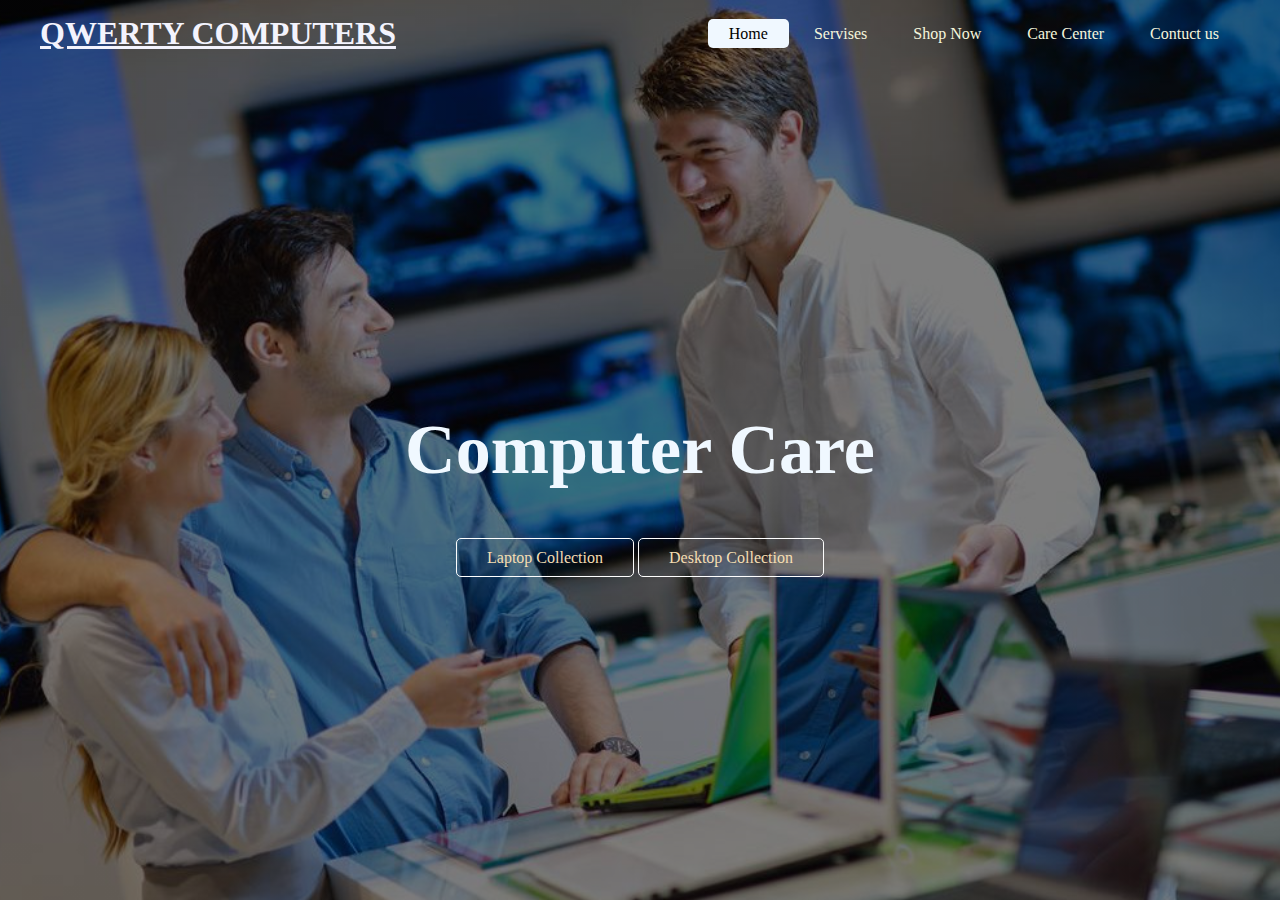
<file: index.html>
<!DOCTYPE html>
<html lang="en">
<head>
    <meta charset="UTF-8">
    <meta name="viewport" content="width=device-width, initial-scale=1.0">
    <title>Document</title>
    <link rel="stylesheet" type="text/css" href="stylee.css">
</head>
<body>
    <header>
     <div class="main">
         <div class="logo">
             <h1><u>QWERTY COMPUTERS</u></h1>


         </div>
<ul>

    <li class="active"><a href="#">Home</a></li>
    <li><a href="OurService.html">Servises</a></li>
    <li><a href="Shopnow.html">Shop Now</a></li>
    <li><a href="#">Care Center</a></li>
    <li><a href="#">Contuct us</a></li>
</ul>

     </div>

     <div class="title">
<h1>Computer Care</h1>

     </div>
     <div class="button">
        <a href="https://3dwarehouse.sketchup.com/collection/c8d65633-b16e-4a7d-b860-792fa20f68ff/LAPTOP-COLLECTIONS" class="btn">Laptop Collection</a>
        <a href="desktop.html" class="btn">Desktop Collection</a>


     </div>

    </header>
</body>
</html>
</file>
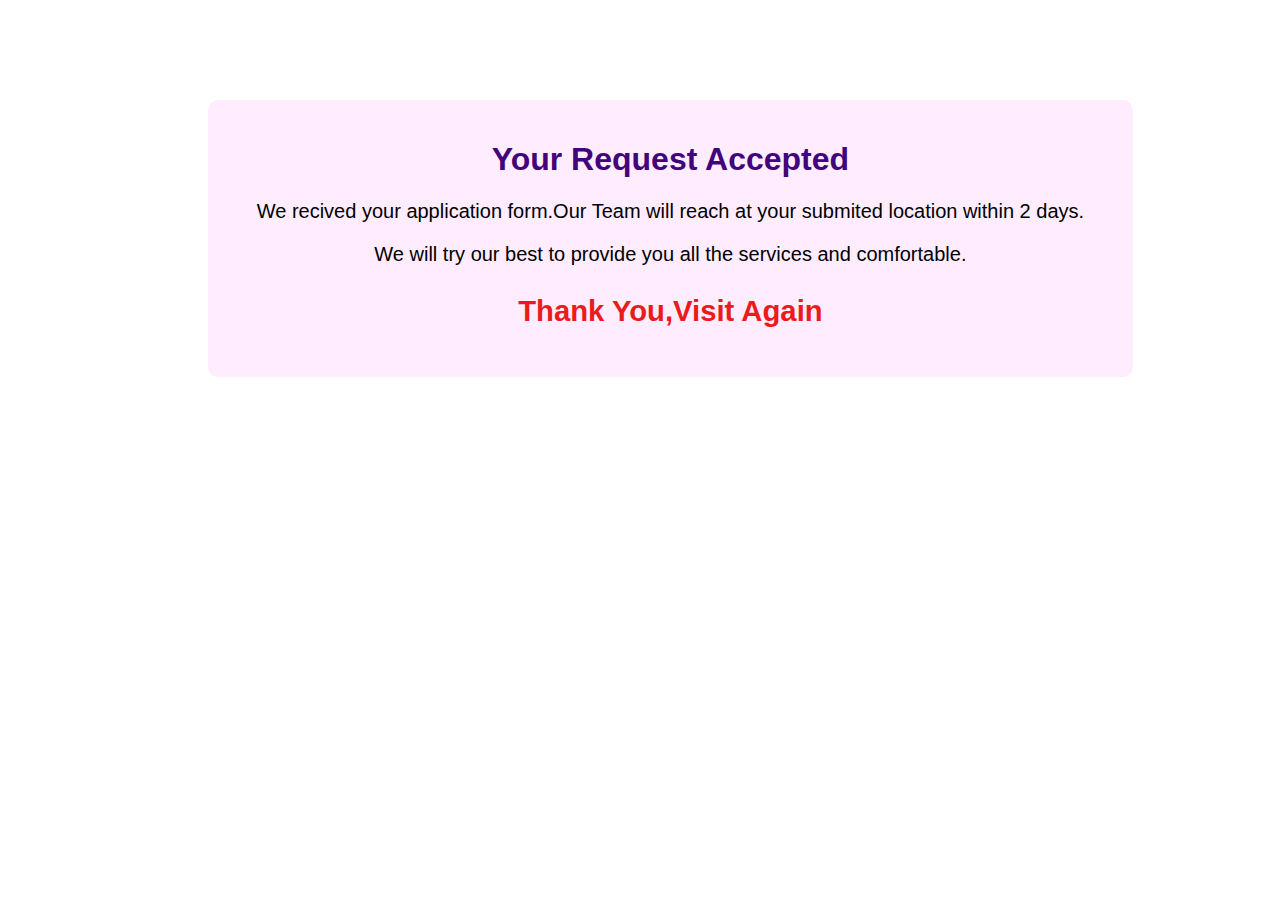
<file: AcceptedRepairFrom.html>
<!DOCTYPE html>
<html lang="en">
<head>
    <meta charset="UTF-8">
    <meta name="viewport" content="width=device-width, initial-scale=1.0">
    <title>Document</title>
<style>
body{
display: block;
text-align: center;
font-family: 'Lucida Sans', 'Lucida Sans Regular', 'Lucida Grande', 'Lucida Sans Unicode', Geneva, Verdana, sans-serif;
border-top: 150px;
}

.Headder{
    color: rgb(65, 4, 122);
}
.Container{

    font-size: 20px;

}
.Tahnk{
font-size: 25px;
color: rgb(236, 27, 27);
}

.Bg{
    background-color: rgb(255, 236, 254);
    width: 70%;
    margin-left: 200px;
    text-align: center;
    padding: 20px;
    border-radius: 10px;
   margin-top: 100px;
}

</style>

</head>
<body>
    <div class="Bg">
    <div class="Headder">

      <h1>Your Request Accepted</h1>
        
    </div>
    <div class="Container">
      <p>We recived your application form.Our Team will reach at your submited location 
          within 2 days.</p>
          <p>We will try our best to provide you all the services and comfortable.</p>
          
      

    </div>
<div class="Tahnk">

   <h3>Thank You,Visit Again</h3>    
</div>
</div>
</body>
</html>
</file>
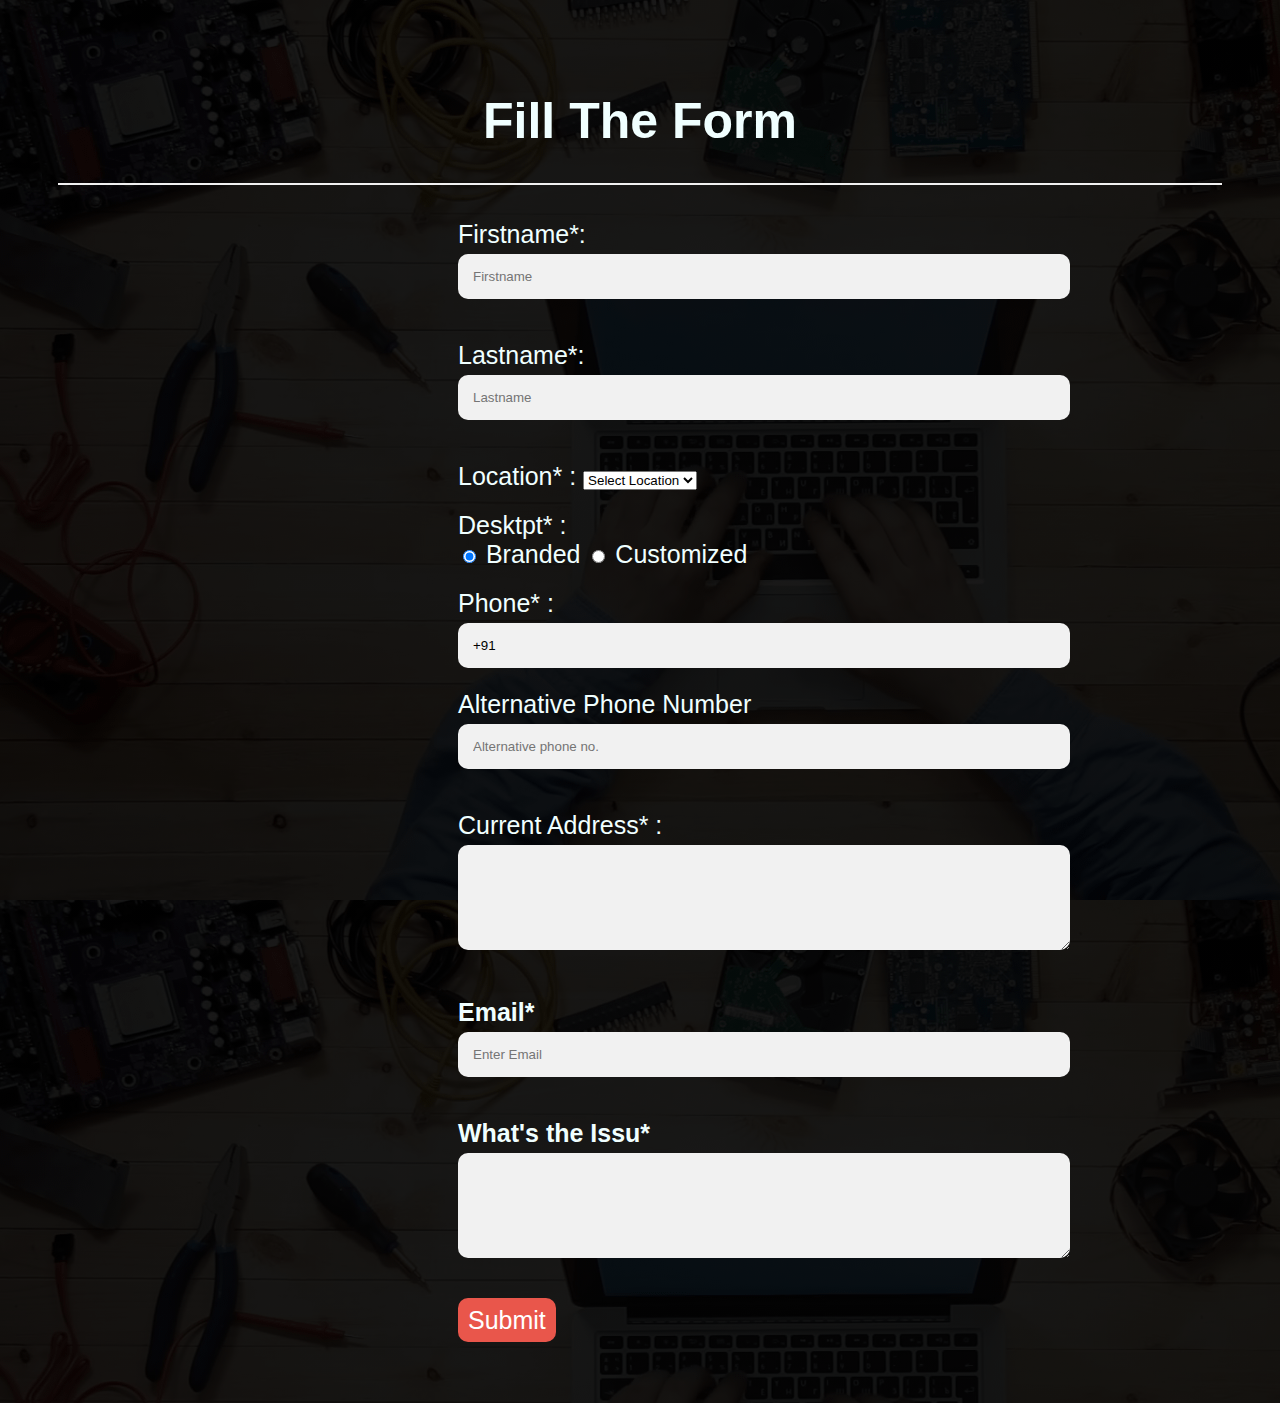
<file: Deskform.html>
<!DOCTYPE html>  
<html>  
<head>  
<meta name="viewport" content="width=device-width, initial-scale=1">  
<style>  
body{  
  font-family: Calibri, Helvetica, sans-serif;  
  background-image:linear-gradient(rgba(0,0,0,0.9),rgba(0,0,0,0.9)), url(form.png);
  color: azure; 
  font-size: 25px;
  background-blend-mode: darken;
  
}  
.container {  
    padding: 50px;  
    
  
}  
  
input[type=text], input[type=password], textarea {  
  width: 100%;  
  padding: 15px;  
  margin: 5px 0 22px 0;  
  display: inline-block;  
  border: none;  
  background: #f1f1f1;  
  border-radius: 10px;
}  

input[type=text]:focus, input[type=password]:focus {  
  background-color: rgb(22, 22, 21);  
  outline: none;  
  color: #ffffff;
}  
 div {  
            padding: 10px 0;  
         }  
hr {  
  border: 1px solid #f1f1f1;  
  margin-bottom: 25px;  
}  
.button {  
  background-color: #e9564b;  
  color: white;  
  padding: 16px 20px;  
  margin: 8px 0;  
  border: none;  
  cursor: pointer;  
  width: 50%;  
  border-radius: 10px;
  margin-left: 400px;
  text-align: center;
   
}  
.button:hover {  
  opacity: 1;  
  background-color: #a81308;
} 
.first{
  width: 50%;
  margin-left: 400px;
}

.Midname{
  width: 50%;
  margin-left: 400px;
}

.Lastname{
  width: 50%;
  margin-left: 400px;
}

.Location{
  width: 50%;
  margin-left: 400px;
}

.Brand{

  width: 50%;
  margin-left: 400px;
}

.Phone{
  width: 50%;
  margin-left: 400px;
}

.Adress{
  width: 50%;
  margin-left: 400px;
}
.Email{
  width: 50%;
  margin-left: 400px;
}
.Model{
  width: 50%;
  margin-left: 400px;
}
.Issu{
  width: 50%;
  margin-left: 400px;
}

.btn{
  background-color: #e9564b;  
  color: white;  
  padding:8px 10px;  
  margin: 10px 10px;  
  border: none;  
  cursor: pointer;  
  width: 50%;  
  border-radius: 10px;
  margin-left: 400px;
  text-align: center;
  text-decoration: none;
}

.btn:hover{

  background-color: rgb(92, 3, 3);
  color: rgb(253, 253, 255);
}

</style>  
</head>  
<body>  
<form>  
  <div class="container">  
  <center>  <h1> Fill The Form</h1> </center>  
  <hr>  
  <div class="first">
  <label> Firstname*: </label>   
<input type="text" name="firstname" placeholder= "Firstname" size="15" required />   
</div>

<div class="Lastname">
<label> Lastname*: </label>    
<input type="text" name="lastname" placeholder="Lastname" size="15"required />   
</div>

<div class="Location">  
<label>   
Location* :  
</label>   
  
<select>  
<option value="City">Select Location</option>  
<option value="Balurghat">Balurghat</option>  
<option value="Gangarampur">Gangarampur</option>  
<option value="Patiram">Patiram</option>  
<option value="Buniadpur">Buniadpur</option>  
<option value="Safanagar">Safanagar</option>  
<option value="Hili">Hili</option>  
</select>  
</div>  
<div class="Brand">  
<label>   
Desktpt* :  
</label><br>  
<input type="radio" value="Male" name="gender" checked > Branded   
<input type="radio" value="Female" name="gender"> Customized   


  
</div>  

<div class="Phone">
<label>   
Phone* :  
</label>  
<input type="text" name="country code" placeholder="Country Code"  value="+91" size="2"/> 
<label>Alternative Phone Number</label>  
<input type="text" name="phone" placeholder="Alternative phone no." size="10"/ required>   
</div>
<div class="Adress">
Current Address* :  
<textarea cols="80" rows="5" placeholder="Current Address" value="address" required>  
</textarea>  

</div>
<div class="Email">
 <label for="email"><b>Email*</b></label>  
 <input type="text" placeholder="Enter Email" name="email" required>  
</div>


  <div class="Issu">

    <label for="psw-repeat"><b>What's the Issu*</b></label>  
    <textarea cols="80" rows="5" placeholder="Issu" value="Issu" required>  
    </textarea> 
  </div>
  
  <div >
    <a href="AcceptedRepairFrom.html" class="btn">Submit</a>
    


 </div>    
</form>  
</body>  
</html>
</file>
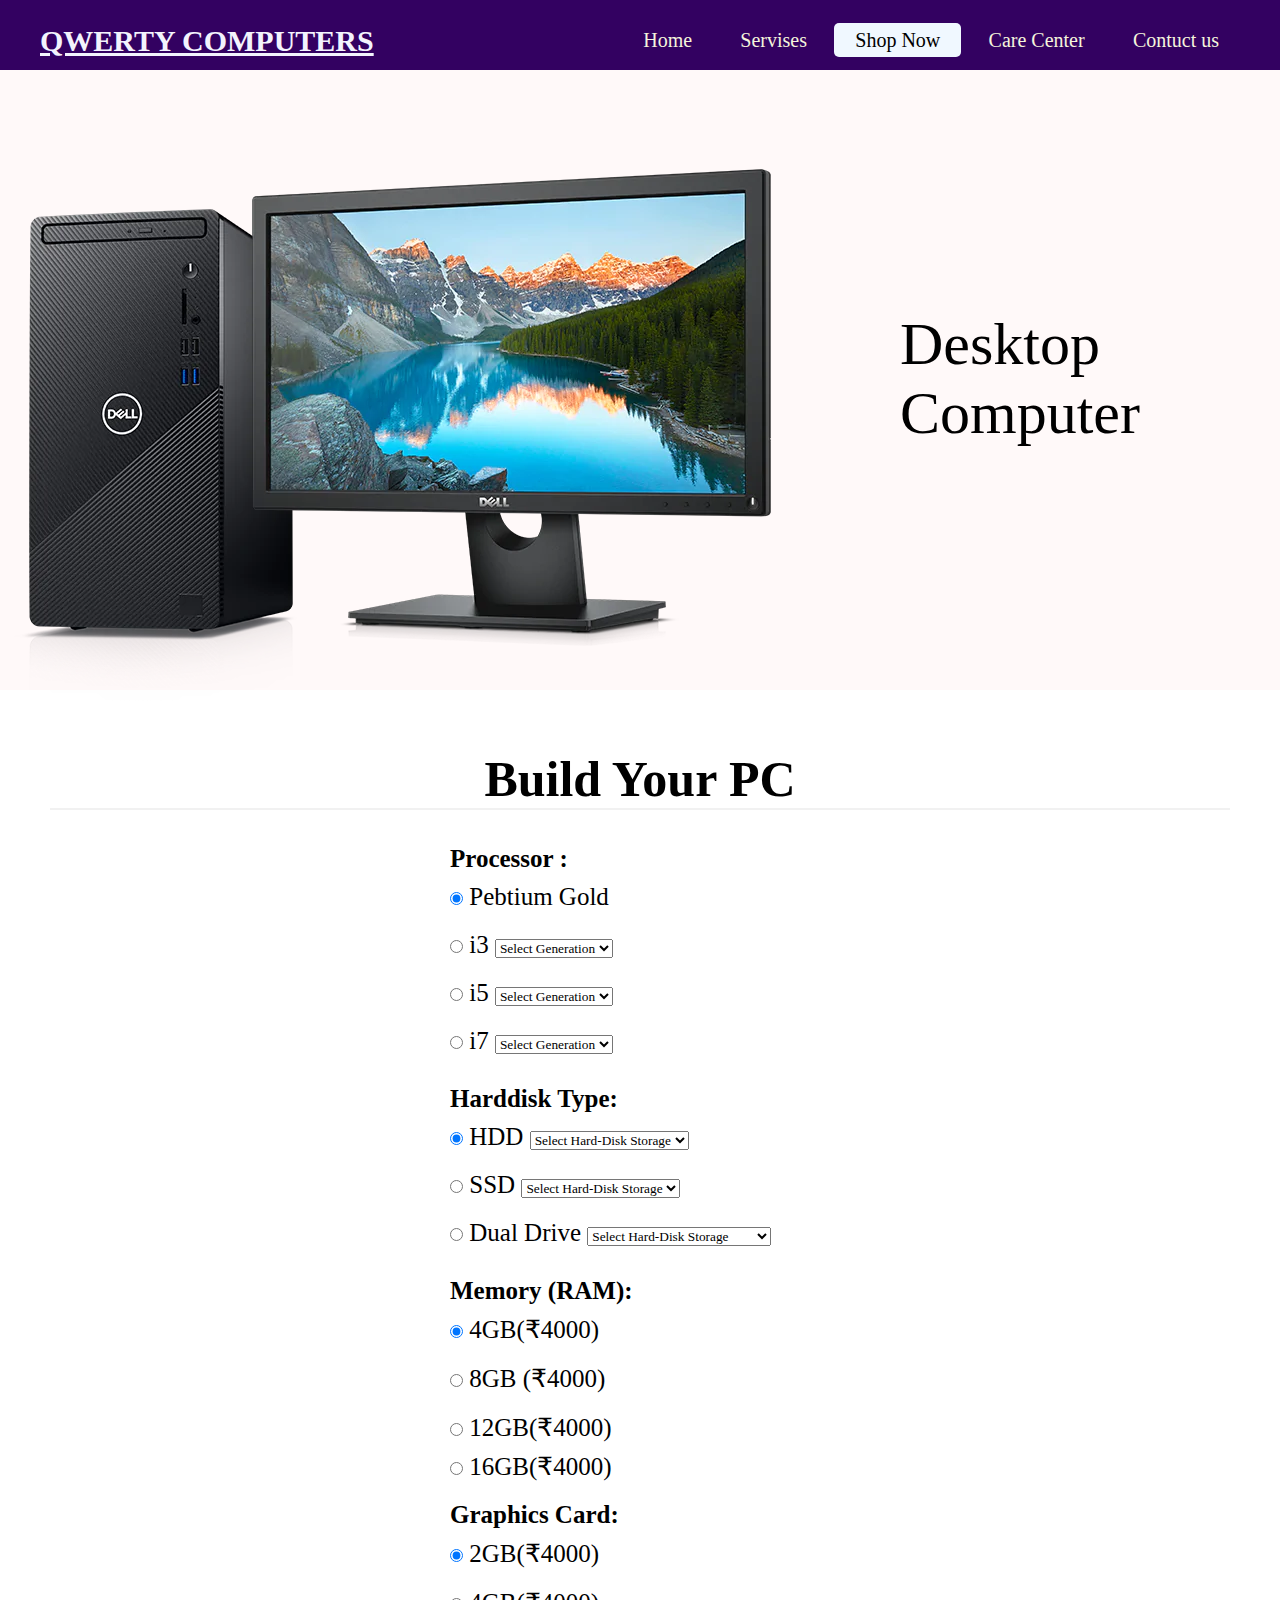
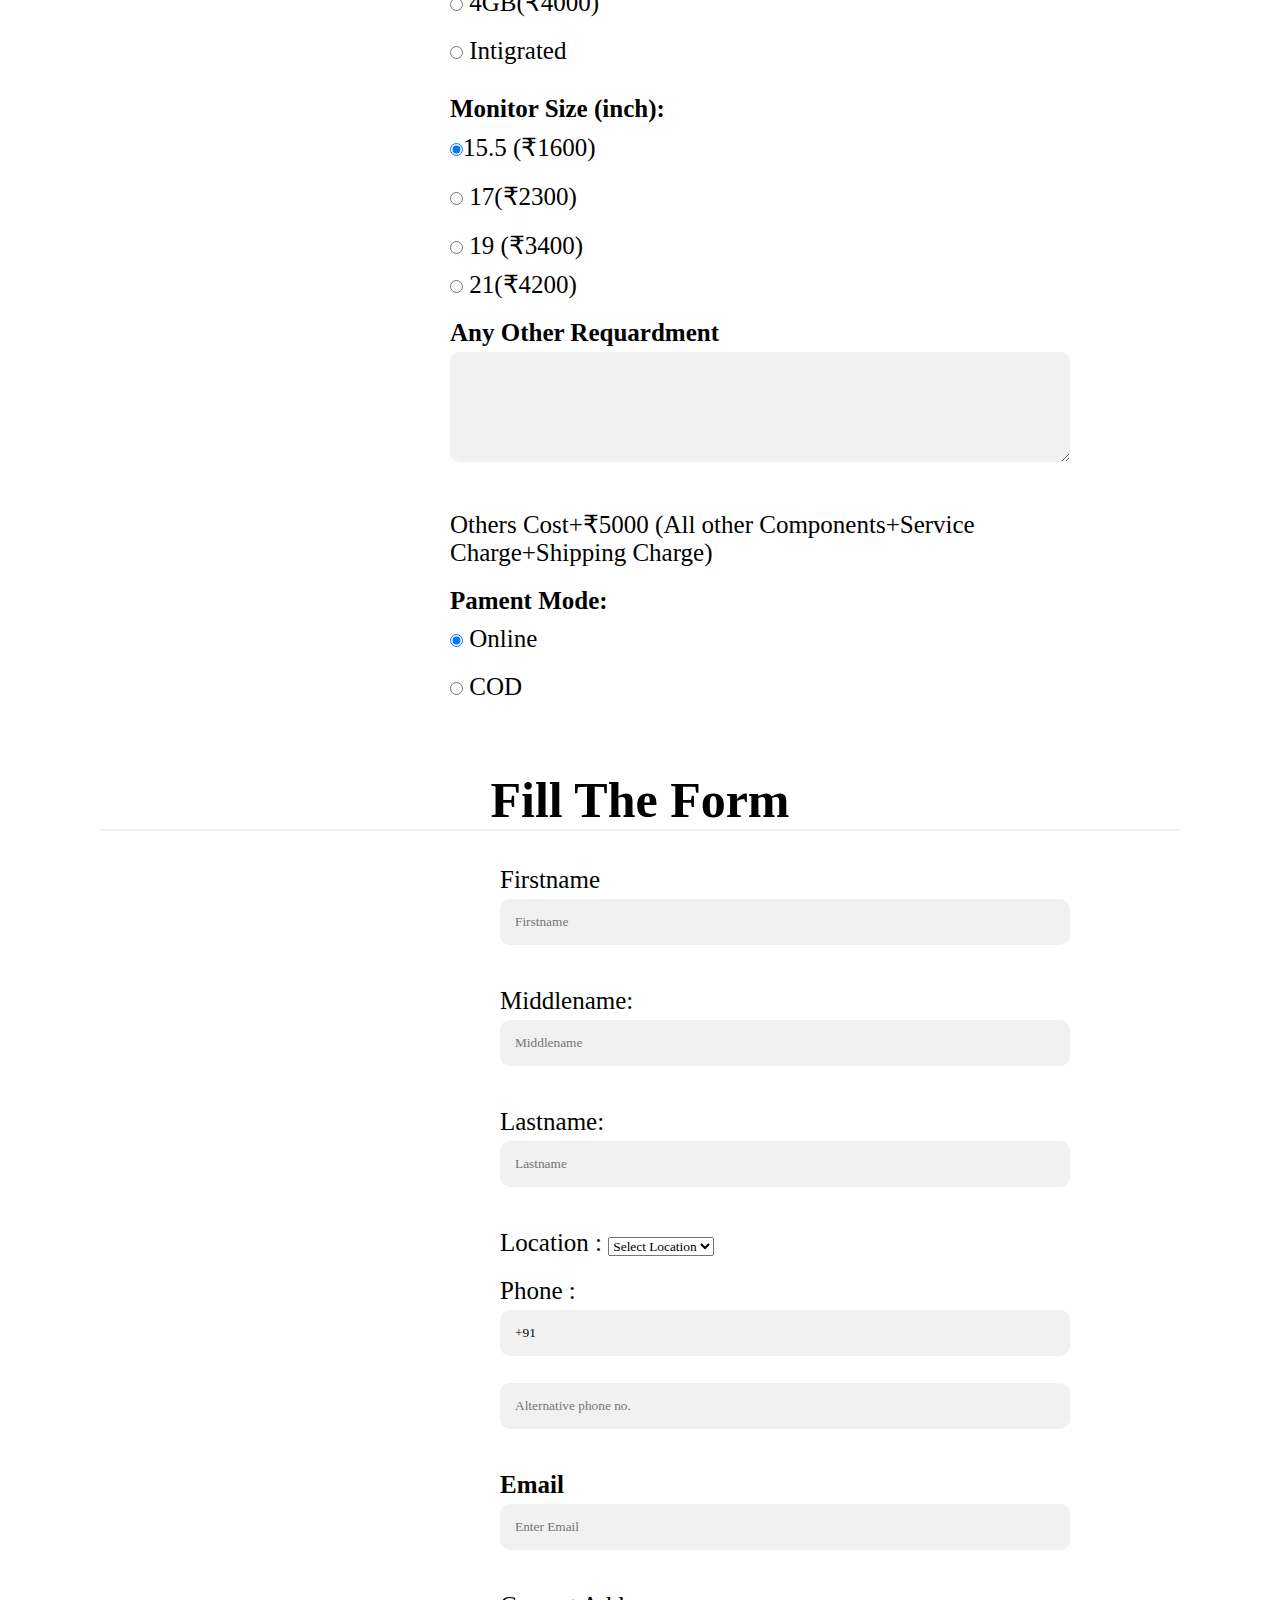
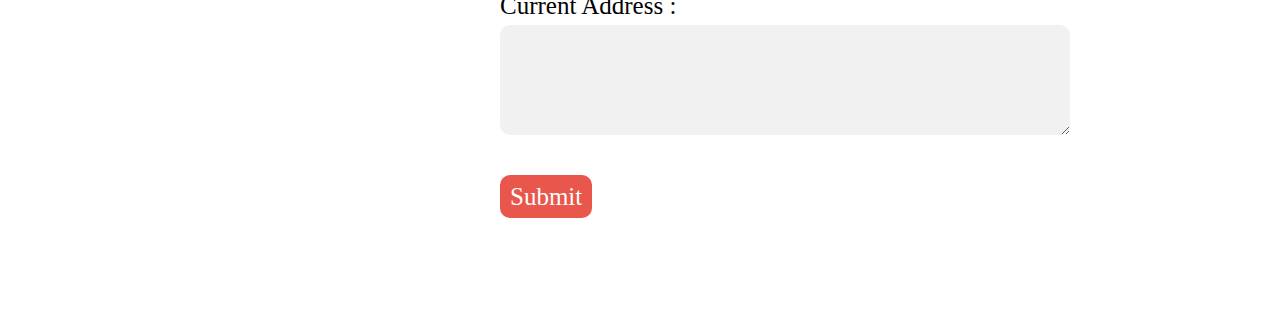
<file: desktop.html>
<!DOCTYPE html>
<html lang="en">
<head>
    <meta charset="UTF-8">
    <meta name="viewport" content="width=device-width, initial-scale=1.0">
    <title>Document</title>
  <style>

    *{
    margin: 0;
    padding: 0;
    font-family: Century Gothic;
}

.Navbar{
    
    height: 60px;
    background-size: cover;
    background-position: center;
    background-blend-mode: darken;
    background-color: rgb(50, 2, 126);
    position: fixed;
    width: 100%;
    position: fixed;
    
}




ul{
    list-style: none;
    float: right;

    margin-top: 25px;
}
ul li{
    display: inline-block ;

}

ul li a{
    text-decoration: none;
    color: beige;
    padding: 5px 20px;
    border: 1px solid transparent;
    transition: 0.6s ease;
    
}

ul li a:hover{
    background: white;
    color: black;
    border-radius: 5px;
}
.logo{
    float: left;
   
    
    margin-top: 15px;
    
    color: rgb(243, 243, 253);
}

.main{
    max-width: 1200px;
    margin: auto;
}

ul li.active a{
    background-color: aliceblue;
    color: #000;
    border-radius: 5px;
}
.img{
   width: 50%;
    height: 200px;
    width: 100px;
}
.text{
    width: 50%;
    float: left;
    border-right: 300px;
    text-align: right;
}
.bg{
    display: flex;
}

.com{
   
   margin-left: 900px;
   font-family: Georgia;
   font-size: 60px;
   color: #000;
   animation: type 3s steps(12) ;
   overflow: hidden;
   white-space: nowrap;
   animation-duration: 5s;
}
@keyframes type{
 0%{
   width: 0ch;
 }
 50%{
   width: 10ch;
 }
 100%{
   width: 15ch;
 }
}
.com::after{
  content: ' ';
  animation: changetext 16s infinite ease;
  color: rgb(41, 3, 131);
  font-size: 40px;
}
@keyframes changetext{
  0%{content: "QWERTY COMPUTERS";}
  20%{content: "Make your Own PC";}
  40%{content: "Build Under ₹30000";}
  60%{content: "Deal with best brands";}
  80%{content: "Get the best deals";}
  100%{content: "Best PC in lowest range";}
}

.deskimg{
    background-color: rgb(255, 249, 249);
    height: 600px;
}

body{  
  font-family: Calibri, Helvetica, sans-serif;  
  
  color: azure; 
  font-size: 25px;
  background-blend-mode: darken;
  
}  
.container {  
    padding: 50px;  
    
  
}  
  
input[type=text], input[type=password], textarea {  
  width: 100%;  
  padding: 15px;  
  margin: 5px 0 22px 0;  
  display: inline-block;  
  border: none;  
  background: #f1f1f1;  
  border-radius: 10px;
}  

input[type=text]:focus, input[type=password]:focus {  
  background-color: rgb(22, 22, 21);  
  outline: none;  
  color: #ffffff;
}  
 div {  
            padding: 10px 0;  
         }  
hr {  
  border: 1px solid #f1f1f1;  
  margin-bottom: 25px;  
}  
.button {  
  background-color: #e9564b;  
  color: white;  
  padding: 16px 20px;  
  margin: 8px 0;  
  border: none;  
  cursor: pointer;  
  width: 50%;  
  border-radius: 10px;
  margin-left: 400px;
  text-align: center;
   
}  
.button:hover {  
  opacity: 1;  
  background-color: #a81308;
} 
.first{
  width: 50%;
  margin-left: 400px;
}

.Midname{
  width: 50%;
  margin-left: 400px;
}

.Lastname{
  width: 50%;
  margin-left: 400px;
}

.Location{
  width: 50%;
  margin-left: 400px;
}

.Brand{

  width: 50%;
  margin-left: 400px;
}
.Brandi{
    width: 50%;
  margin-left: 400px;
}
.Monitor{
    width: 50%;
  margin-left: 400px;
}
.Phone{
  width: 50%;
  margin-left: 400px;
}

.Adress{
  width: 50%;
  margin-left: 400px;
}
.Email{
  width: 50%;
  margin-left: 400px;
}
.Model{
  width: 50%;
  margin-left: 400px;
}
.Issu{
  width: 50%;
  margin-left: 400px;
}

.btn{
  background-color: #e9564b;  
  color: white;  
  padding:8px 10px;  
  margin: 10px 10px;  
  border: none;  
  cursor: pointer;  
  width: 50%;  
  border-radius: 10px;
  margin-left: 400px;
  text-align: center;
  text-decoration: none;
}

.btn:hover{

  background-color: rgb(98, 8, 8);
  color: rgb(255, 255, 255);
}

.container{
    color: #000;
}

.Charge{
    width: 50%;
  margin-left: 400px;
}
.search{
  margin-left: 400px;
  width: 20%;
  float:right;
  margin-right: 30px;

}

header{
    background-color: rgb(51, 1, 97);
    height: 70px;
    
    background-position: center;
    background-blend-mode: darken;
}

ul{
    list-style: none;
    float: right;

    margin-top: 15px;
}
ul li{
    display: inline-block ;

}

ul li a{
    text-decoration: none;
    color: beige;
    padding: 5px 20px;
    border: 1px solid transparent;
    transition: 0.6s ease;
    font-size: 20px;
}

ul li a:hover{
    background: white;
    color: black;
    border-radius: 5px;
}
.logo{
    float: left;
   font-size: 15px;
    
    margin-top: 4px;
    
    color: rgb(243, 243, 253);
}

.main{
    max-width: 1200px;
    margin: auto;
}

ul li.active a{
    background-color: aliceblue;
    color: #000;
    border-radius: 5px;
}

  </style>

</head>
<body>
  <header>
    <div class="main">
        <div class="logo">
            <h1><u>QWERTY COMPUTERS</u></h1>


        </div>
<ul>

   <li ><a href="index.html">Home</a></li>
   <li><a href="OurService.html">Servises</a></li>
   <li class="active"><a href="Shopnow.html">Shop Now</a></li>
   <li><a href="#">Care Center</a></li>
   <li><a href="#">Contuct us</a></li>
</ul>

    </div>
</header>

    
      
      
      
<div class="deskimg">

   <section>
       

    <div class="img">
     <img src="dell.webp">

    </div>
 </section>
 
<section>

    <div class="com">
<p>Desktop</p>
<p>Computer</p>


    </div>
</section>
</div>
<section>
<div class="form">

    <form>  

      <div class="container">  
        <center>  <h1> Build Your PC</h1> </center>  
        <hr>

        <div class="Brand">  
            <label>   
         <b>   Processor :  </b>
            </label><br>  
            <div><input type="radio" value="Male" name="gender" checked > Pebtium Gold   </div>
          <div> 
               <input type="radio" value="Female" name="gender"> i3 

               <select>  
                <option value="City">Select Generation</option>  
                <option value="Balurghat">5th(₹2000)</option>  
                <option value="Gangarampur">6th(₹2700)</option>  
                <option value="Patiram">7th(₹3200)</option>  
                <option value="Buniadpur">8th(₹4000)</option>  
                <option value="Safanagar">9th(₹4800)</option>  
                <option value="Hii">10th(₹5900)</option>  
                </select>
             </div>
           <div>
               
            <input type="radio" value="Other" name="gender"> i5 
            <select>  
                <option value="City">Select Generation</option>  
                <option value="Balurghat">5th(₹32000)</option>  
                <option value="Gangarampur">6th(₹4000)</option>  
                <option value="Patiram">7th(₹4800)</option>  
                <option value="Buniadpur">8th(₹6000)</option>  
                <option value="Safanagar">9th(₹7200)</option>  
                <option value="Hii">10th(₹8500)</option>  
                </select>
        </div>
        <div>
            <input type="radio" value="Other" name="gender"> i7
            <select>  
                <option value="City">Select Generation</option>  
                <option value="Balurghat">5th(₹42000)</option>  
                <option value="Gangarampur">6th(₹5200)</option>  
                <option value="Patiram">7th(₹6400)</option>  
                <option value="Buniadpur">8th(₹7500)</option>  
                <option value="Safanagar">9th(₹8400)</option>  
                <option value="Hii">10th(₹9900)</option>  
                </select>
            
        </div>
            </div>  

           

            
                <div class="Brand">  
                    <label>   
                  <b>  Harddisk Type:  </b>
                    </label><br>  
                    <div>
                        <input type="radio" value="HDD" name="HDD" checked > HDD 

                        <select>  
                            <option value="City">Select Hard-Disk Storage</option>  
                            <option value="Balurghat">128gb(₹1200)</option>  
                            <option value="Gangarampur">256gb(₹2200)</option>  
                            <option value="Patiram">512gb(₹3000)</option>  
                            <option value="Buniadpur">1tb(5000)</option>  
                            <option value="Safanagar">2tb(₹8400)</option>  
                            
                            </select>       
                     </div>
                  <div> 
                       <input type="radio" value="HDD" name="HDD"> SSD 
                       <select>  
                        <option value="City">Select Hard-Disk Storage</option>  
                        <option value="Balurghat">128gb(₹2000)</option>  
                        <option value="Gangarampur">256gb(₹3200)</option>  
                        <option value="Patiram">512gb(₹5000)</option>  
                        <option value="Buniadpur">1tb(₹7200)</option>  
                        <option value="Safanagar">2tb(₹12500)</option>  
                        
                        </select>     
                     </div>
                   <div> 
                       
                    <input type="radio" value="HDD" name="HDD"> Dual Drive 

                <select>  
                        <option value="City">Select Hard-Disk Storage</option>  
                        <option value="Balurghat">1tb HDD+128gb SSD(₹6200)</option>  
                        <option value="Gangarampur">1tb HDD+256gb(₹7000)</option>  
                        <option value="Patiram">1tb HDD+512gb(₹85000)</option>  
                        
                        
                        </select>  
                </div>
                   
                    
                    
                      
                    </div>  
                    
                    <div class="Brand">  
                        <label>   
                        <b>  Memory (RAM):   </b>
                        </label><br>  
                        <div><input type="radio" value="Ram" name="Ram" checked > 4GB(₹4000)  </div>
                      <div>  <input type="radio" value="Ram" name="Ram"> 8GB (₹4000) </div>
                       <div> <input type="radio" value="Ram" name="Ram"> 12GB(₹4000) </div>
                        <input type="radio" value="Ram" name="Ram"> 16GB(₹4000)
                        
                        
                          
                        </div>       
                        
                        <div class="Brand">  
                            <label>   
                            <b>  Graphics Card:   </b>
                            </label><br>  
                            <div><input type="radio" value="Graphics" name="Graphics" checked > 2GB(₹4000)  </div>
                          <div>  <input type="radio" value="Graphics" name="Graphics"> 4GB(₹4000) </div>
                           <div> <input type="radio" value="Graphics" name="Graphics"> Intigrated </div>
                            
                            
                            
                              
                            </div>       

                            <div class="Monitor">  
                                <label>   
                            <b>   Monitor Size (inch):  </b>
                                </label><br>  
                                <div><input type="radio" value="Monitor" name="Monitor" checked >15.5 (₹1600)  </div>
                              <div>  <input type="radio" value="Monitor" name="Monitor"> 17(₹2300) </div>
                               <div> <input type="radio" value="Monitor" name="Monitor"> 19 (₹3400)</div>
                                <input type="radio" value="Monitor" name="Monitor"> 21(₹4200)
                                
                                
                                  
                                </div>        
        <div class="Issu">
      
          <label for="psw-repeat"><b>Any Other Requardment</b></label>  
          <textarea cols="80" rows="5" placeholder="Issu" value="Issu" required>  
          </textarea> 
        </div>
        <div class="Charge">
          <p>Others Cost+₹5000 (All other Components+Service Charge+Shipping Charge)</p>

        </div>

        <div class="Brandi">  
            <label>   
            <b>  Pament Mode:   </b>
            </label><br>  
            <div><input type="radio" value="online" name="Pament" checked > Online  </div>
          <div>  <input type="radio" value="online" name="Pament"> COD </div>
          
            
            
            
              
            </div>       

        <div class="container">  
        <center>  <h1> Fill The Form</h1> </center>  
        <hr>  
        <div class="first">
        <label> Firstname </label>   
      <input type="text" name="firstname" placeholder= "Firstname" size="15" required />   
      </div>
      <div class="Midname">
      <label> Middlename: </label>   
      <input type="text" name="middlename" placeholder="Middlename" size="15" required />   
      </div>
      <div class="Lastname">
      <label> Lastname: </label>    
      <input type="text" name="lastname" placeholder="Lastname" size="15"required />   
      </div>
      
      <div class="Location">  
      <label>   
      Location :  
      </label>   
        
      <select>  
      <option value="City">Select Location</option>  
      <option value="Balurghat">Balurghat</option>  
      <option value="Gangarampur">Gangarampur</option>  
      <option value="Patiram">Patiram</option>  
      <option value="Buniadpur">Buniadpur</option>  
      <option value="Safanagar">Safanagar</option>  
      <option value="Hii">Hili</option>  
      </select>  
      </div>  
     
      
      <div class="Phone">
      <label>   
      Phone :  
      </label>  
      <input type="text" name="country code" placeholder="Country Code"  value="+91" size="2"/>   
      <input type="text" name="phone" placeholder="Alternative phone no." size="10"/ required>   
      </div>

      <div class="Email">
        <label for="email"><b>Email</b></label>  
        <input type="text" placeholder="Enter Email" name="email" required>  
       </div>

      <div class="Adress">
      Current Address :  
      <textarea cols="80" rows="5" placeholder="Current Address" value="address" required>  
      </textarea>  
      
      </div>
     
      
        <div >
          <a href="Shopcon.html" class="btn">Submit</a>
          
      
      
       </div>    
      </form>  
</div>

</section>
</body>
<script>

  // Wrap every letter in a span

</script>
</html>
</file>
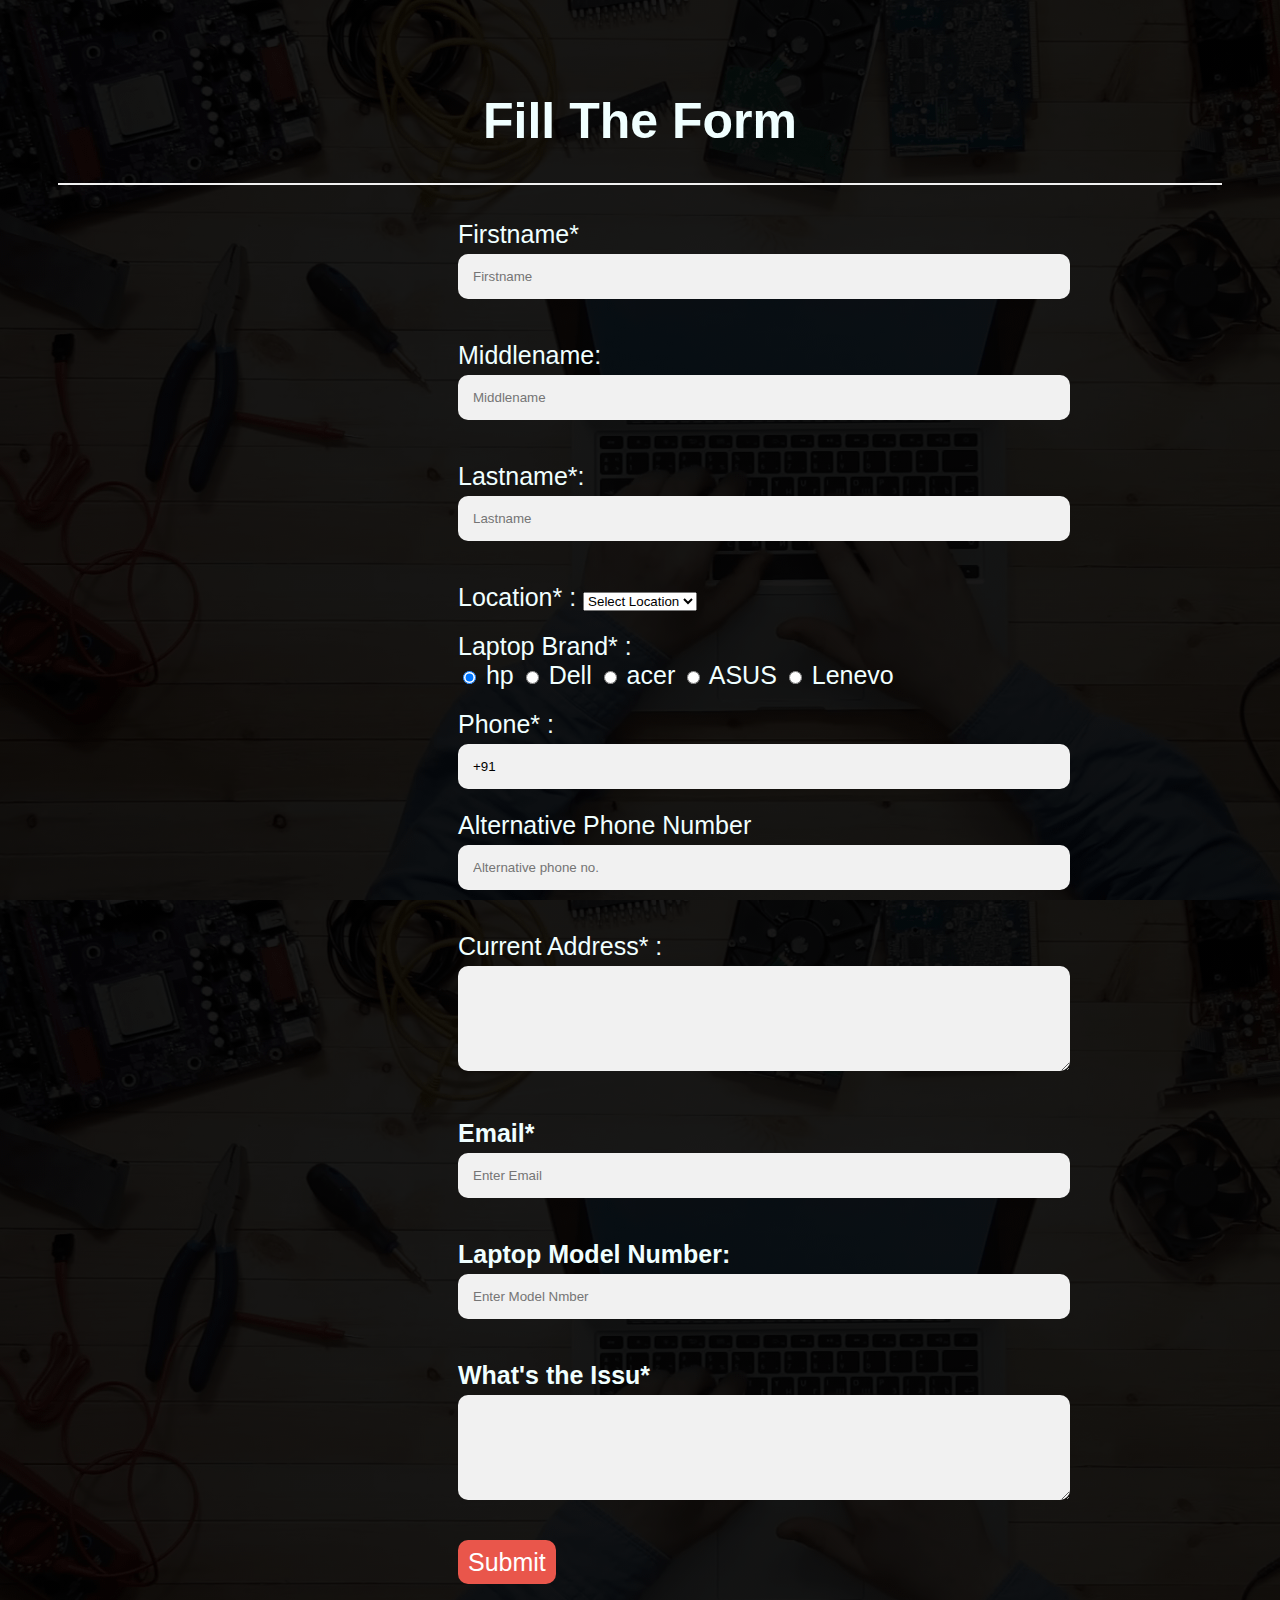
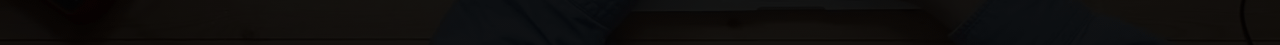
<file: form.html>
<!DOCTYPE html>  
<html>  
<head>  
<meta name="viewport" content="width=device-width, initial-scale=1">  
<style>  
body{  
  font-family: Calibri, Helvetica, sans-serif;  
  background-image:linear-gradient(rgba(0,0,0,0.9),rgba(0,0,0,0.9)), url(form.png);
  color: azure; 
  font-size: 25px;
  background-blend-mode: darken;
  
}  
.container {  
    padding: 50px;  
    
  
}  
  
input[type=text], input[type=password], textarea {  
  width: 100%;  
  padding: 15px;  
  margin: 5px 0 22px 0;  
  display: inline-block;  
  border: none;  
  background: #f1f1f1;  
  border-radius: 10px;
}  

input[type=text]:focus, input[type=password]:focus {  
  background-color: rgb(22, 22, 21);  
  outline: none;  
  color: #ffffff;
}  
 div {  
            padding: 10px 0;  
         }  
hr {  
  border: 1px solid #f1f1f1;  
  margin-bottom: 25px;  
}  
.button {  
  background-color: #e9564b;  
  color: white;  
  padding: 16px 20px;  
  margin: 8px 0;  
  border: none;  
  cursor: pointer;  
  width: 50%;  
  border-radius: 10px;
  margin-left: 400px;
  text-align: center;
   
}  
.button:hover {  
  opacity: 1;  
  background-color: #a81308;
} 
.first{
  width: 50%;
  margin-left: 400px;
}

.Midname{
  width: 50%;
  margin-left: 400px;
}

.Lastname{
  width: 50%;
  margin-left: 400px;
}

.Location{
  width: 50%;
  margin-left: 400px;
}

.Brand{

  width: 50%;
  margin-left: 400px;
}

.Phone{
  width: 50%;
  margin-left: 400px;
}

.Adress{
  width: 50%;
  margin-left: 400px;
}
.Email{
  width: 50%;
  margin-left: 400px;
}
.Model{
  width: 50%;
  margin-left: 400px;
}
.Issu{
  width: 50%;
  margin-left: 400px;
}

.btn{
  background-color: #e9564b;  
  color: white;  
  padding:8px 10px;  
  margin: 10px 10px;  
  border: none;  
  cursor: pointer;  
  width: 50%;  
  border-radius: 10px;
  margin-left: 400px;
  text-align: center;
  text-decoration: none;
}

.btn:hover{

  background-color: rgb(98, 8, 8);
  color: rgb(255, 255, 255);
}

</style>  
</head>  
<body>  
<form>  
  <div class="container">  
  <center>  <h1> Fill The Form</h1> </center>  
  <hr>  
  <div class="first">
  <label> Firstname* </label>   
<input type="text" name="firstname" placeholder= "Firstname" size="15" required />   
</div>
<div class="Midname">
<label> Middlename: </label>   
<input type="text" name="middlename" placeholder="Middlename" size="15" required />   
</div>
<div class="Lastname">
<label> Lastname*: </label>    
<input type="text" name="lastname" placeholder="Lastname" size="15"required />   
</div>

<div class="Location">  
<label>   
Location* :  
</label>   
  
<select>  
<option value="City">Select Location</option>  
<option value="Balurghat">Balurghat</option>  
<option value="Gangarampur">Gangarampur</option>  
<option value="Patiram">Patiram</option>  
<option value="Buniadpur">Buniadpur</option>  
<option value="Safanagar">Safanagar</option>  
<option value="Hii">Hili</option>  
</select>  
</div>  
<div class="Brand">  
<label>   
Laptop Brand* :  
</label><br>  
<input type="radio" value="Male" name="gender" checked > hp   
<input type="radio" value="Female" name="gender"> Dell   
<input type="radio" value="Other" name="gender"> acer
<input type="radio" value="Other" name="gender"> ASUS
<input type="radio" value="Other" name="gender"> Lenevo

  
</div>  

<div class="Phone">
<label>   
Phone* :  
</label>  
<input type="text" name="country code" placeholder="Country Code"  value="+91" size="2"/>   
<label>Alternative Phone Number</label>
<input type="text" name="phone" placeholder="Alternative phone no." size="10"/ required>   
</div>
<div class="Adress">
Current Address* :  
<textarea cols="80" rows="5" placeholder="Current Address" value="address" required>  
</textarea>  

</div>
<div class="Email">
 <label for="email"><b>Email*</b></label>  
 <input type="text" placeholder="Enter Email" name="email" required>  
</div>
<div class="Model">
    <label for="psw"><b>Laptop Model Number:</b></label>  
    <input type="password" placeholder="Enter Model Nmber" name="psw" required>  
  </div>

  <div class="Issu">

    <label for="psw-repeat"><b>What's the Issu*</b></label>  
    <textarea cols="80" rows="5" placeholder="Issu" value="Issu" required>  
    </textarea> 
  </div>
  
  <div >
    <a href="AcceptedRepairFrom.html" class="btn">Submit</a>
    


 </div>    
</form>  
</body>  
</html>
</file>
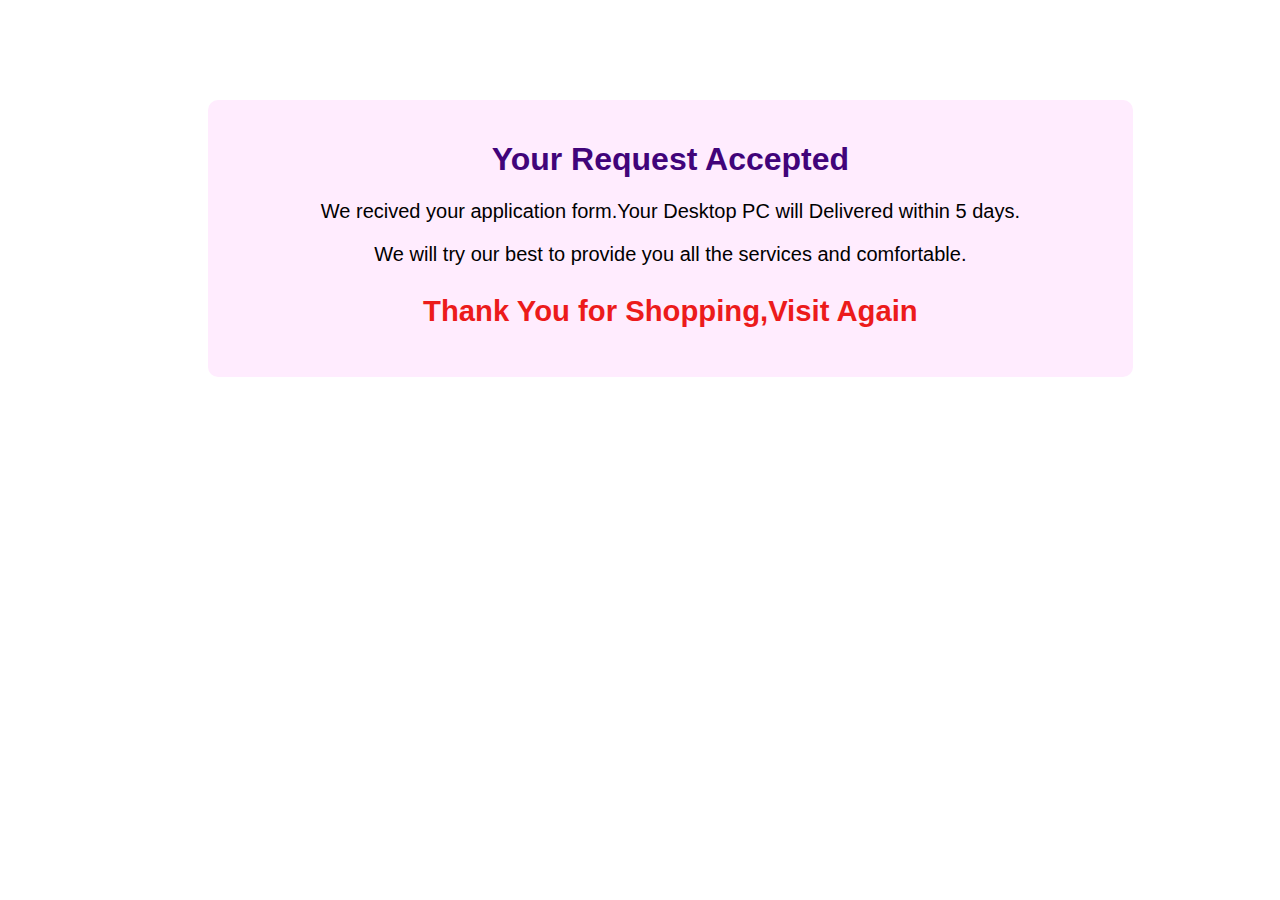
<file: Shopcon.html>
<!DOCTYPE html>
<html lang="en">
<head>
    <meta charset="UTF-8">
    <meta name="viewport" content="width=device-width, initial-scale=1.0">
    <title>Document</title>
<style>
body{
display: block;
text-align: center;
font-family: 'Lucida Sans', 'Lucida Sans Regular', 'Lucida Grande', 'Lucida Sans Unicode', Geneva, Verdana, sans-serif;
border-top: 150px;
}

.Headder{
    color: rgb(65, 4, 122);
}
.Container{

    font-size: 20px;

}
.Tahnk{
font-size: 25px;
color: rgb(236, 27, 27);
}

.Bg{
    background-color: rgb(255, 236, 254);
    width: 70%;
    margin-left: 200px;
    text-align: center;
    padding: 20px;
    border-radius: 10px;
   margin-top: 100px;
}

</style>

</head>
<body>
    <div class="Bg">
    <div class="Headder">

      <h1>Your Request Accepted</h1>
        
    </div>
    <div class="Container">
      <p>We recived your application form.Your Desktop PC will Delivered  
          within 5 days.</p>
          <p>We will try our best to provide you all the services and comfortable.</p>
          
      

    </div>
<div class="Tahnk">

   <h3>Thank You for Shopping,Visit Again</h3>    
</div>
</div>
</body>
</html>
</file>
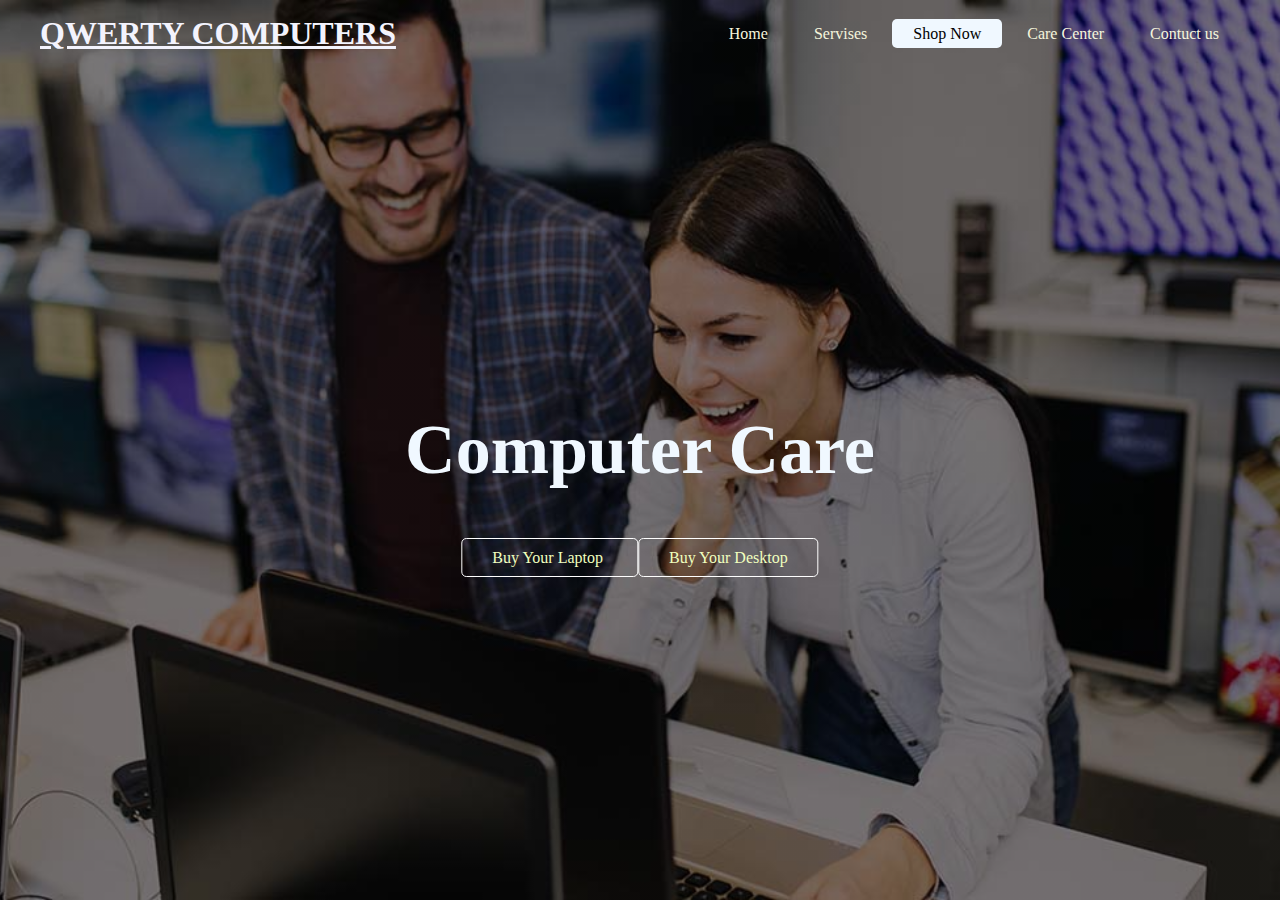
<file: Shopnow.html>
<!DOCTYPE html>
<html lang="en">
<head>
    <meta charset="UTF-8">
    <meta name="viewport" content="width=device-width, initial-scale=1.0">
    <title>Document</title>
   <style>


*{
    margin: 0;
    padding: 0;
    font-family: Century Gothic;
}

header{
    background-image:linear-gradient(rgba(0,0,0,0.5),rgba(0,0,0,0.5)), url(buying-laptop.jpg);
    height: 100vh;
    background-size: cover;
    background-position: center;
    background-blend-mode:darken;
}

ul{
    list-style: none;
    float: right;

    margin-top: 25px;
}
ul li{
    display: inline-block ;

}

ul li a{
    text-decoration: none;
    color: beige;
    padding: 5px 20px;
    border: 1px solid transparent;
    transition: 0.6s ease;
}

ul li a:hover{
    background: white;
    color: black;
    border-radius: 5px;
}
.logo{
    float: left;
   
    
    margin-top: 15px;
    
    color: rgb(243, 243, 253);
}

.main{
    max-width: 1200px;
    margin: auto;
}

ul li.active a{
    background-color: aliceblue;
    color: #000;
    border-radius: 5px;
}
.title{
    position:absolute;
    top: 50%;
    left: 50%;
    transform: translate(-50%,-50%);
}

.title h1{
    color: aliceblue;
    font-size: 70px;
}

.button{
    position:absolute;
    top: 62%;
    left: 50%;
    transform: translate(-50%,-50%);
}

.btn{
    border: 1px solid white;
    padding: 10px 30px;
    color: rgb(240, 255, 191);
    text-decoration: none;
    transition: 0.6s ease;
    border-radius: 5px;
}

.btn:hover{
    background: white;
    color: black;
}

   </style>
</head>
<body>
    <header>
     <div class="main">
         <div class="logo">
             <h1><u>QWERTY COMPUTERS</u></h1>


         </div>
<ul>

    <li ><a href="index.html">Home</a></li>
    <li><a href="OurService.html">Servises</a></li>
    <li class="active"><a href="#">Shop Now</a></li>
    <li><a href="#">Care Center</a></li>
    <li><a href="#">Contuct us</a></li>
</ul>

     </div>

     <div class="title">
<h1>Computer Care</h1>

     </div>
     <div class="button">
        <a href="https://3dwarehouse.sketchup.com/collection/c8d65633-b16e-4a7d-b860-792fa20f68ff/LAPTOP-COLLECTIONS" class="btn">Buy Your Laptop </a>
        <a href="desktop.html" class="btn">Buy Your Desktop </a>


     </div>

    </header>
</body>
</html>
</file>
<file: stylee.css>
*{
    margin: 0;
    padding: 0;
    font-family: Century Gothic;
}

header{
    background-image:linear-gradient(rgba(0,0,0,0.5),rgba(0,0,0,0.5)), url(ComputerShop.jpg);
    height: 100vh;
    background-size: cover;
    background-position: center;
    background-blend-mode: darken;
}

ul{
    list-style: none;
    float: right;

    margin-top: 25px;
}
ul li{
    display: inline-block ;

}

ul li a{
    text-decoration: none;
    color: beige;
    padding: 5px 20px;
    border: 1px solid transparent;
    transition: 0.6s ease;
}

ul li a:hover{
    background: white;
    color: black;
    border-radius: 5px;
}
.logo{
    float: left;
   
    
    margin-top: 15px;
    
    color: rgb(243, 243, 253);
}

.main{
    max-width: 1200px;
    margin: auto;
}

ul li.active a{
    background-color: aliceblue;
    color: #000;
    border-radius: 5px;
}
.title{
    position:absolute;
    top: 50%;
    left: 50%;
    transform: translate(-50%,-50%);
}

.title h1{
    color: aliceblue;
    font-size: 70px;
}

.button{
    position:absolute;
    top: 62%;
    left: 50%;
    transform: translate(-50%,-50%);
}

.btn{
    border: 1px solid white;
    padding: 10px 30px;
    color: wheat;
    text-decoration: none;
    transition: 0.6s ease;
    border-radius: 5px;
}

.btn:hover{
    background: white;
    color: black;
}
</file>
